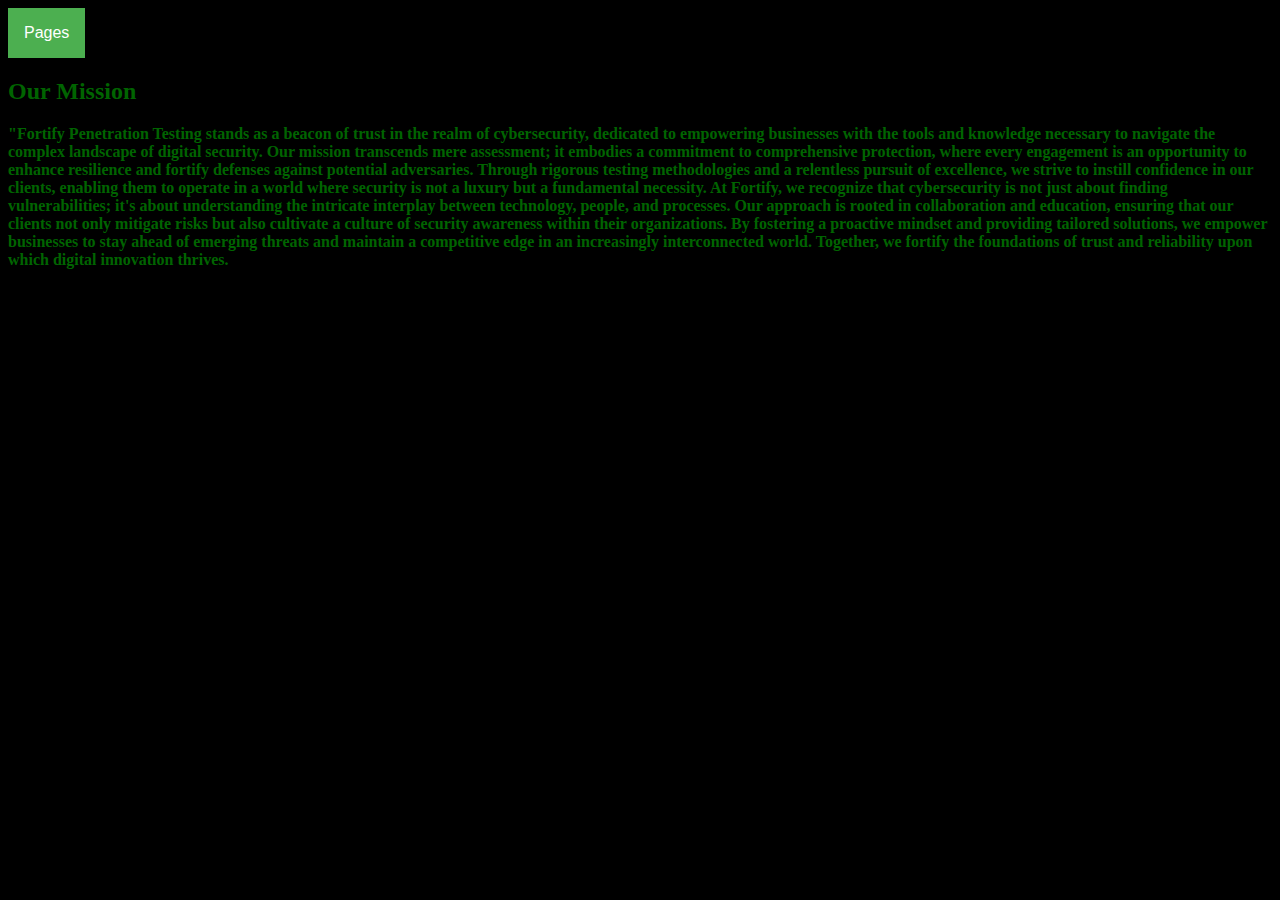
<file: Index.html>
<!DOCTYPE html>
<html>
<head>
<link rel="stylesheet" href="Index.css">
<title>Fortify Penetration Testing</title>
</head>
<body>
<div class="dropdown">
  <button class="dropbtn">Pages</button>
  <div class="dropdown-content">
    <a href="https://fortify-pen-testing.github.io/FortifyPenetrationTesting.githut.io/About%20Us.html">About Us</a>
    <a href="https://fortify-pen-testing.github.io/FortifyPenetrationTesting.githut.io/Contact%20Us.html">Contact Us</a>
    <a href="https://fortify-pen-testing.github.io/FortifyPenetrationTesting.githut.io/Pricing.html">Pricing</a>
    <a href="https://fortify-pen-testing.github.io/FortifyPenetrationTesting.githut.io/Why%20You%20Should%20Choose%20Us.html">Why you should choose us</a>
    <a href="https://fortify-pen-testing.github.io/FortifyPenetrationTesting.githut.io/Sign%20Up.html">Sign Up</a>
    <a href="https://fortify-pen-testing.github.io/FortifyPenetrationTesting.githut.io/LogIn.html">Log In</a>
<a href="https://fortify-pen-testing.github.io/FortifyPenetrationTesting.githut.io/Order.html">Order</a>
  </div>
</div>
<h2>Our Mission</h2>
<p><b>"Fortify Penetration Testing stands as a beacon of trust in the realm of cybersecurity, 
dedicated to empowering businesses with the tools and knowledge necessary to navigate the complex 
landscape of digital security. Our mission transcends mere assessment; it embodies a commitment 
to comprehensive protection, where every engagement is an opportunity to enhance resilience and 
fortify defenses against potential adversaries. Through rigorous testing methodologies and a 
relentless pursuit of excellence, we strive to instill confidence in our clients, enabling them to 
operate in a world where security is not a luxury but a fundamental necessity.
At Fortify, we recognize that cybersecurity is not just about finding vulnerabilities; 
it's about understanding the intricate interplay between technology, people, and processes. 
Our approach is rooted in collaboration and education, ensuring that our clients not only 
mitigate risks but also cultivate a culture of security awareness within their organizations.
By fostering a proactive mindset and providing tailored solutions, we empower businesses to stay ahead 
of emerging threats and maintain a competitive edge in an increasingly interconnected world. 
Together, we fortify the foundations of trust and reliability upon which digital innovation thrives.</b></p>
</body>
</html>
</file>
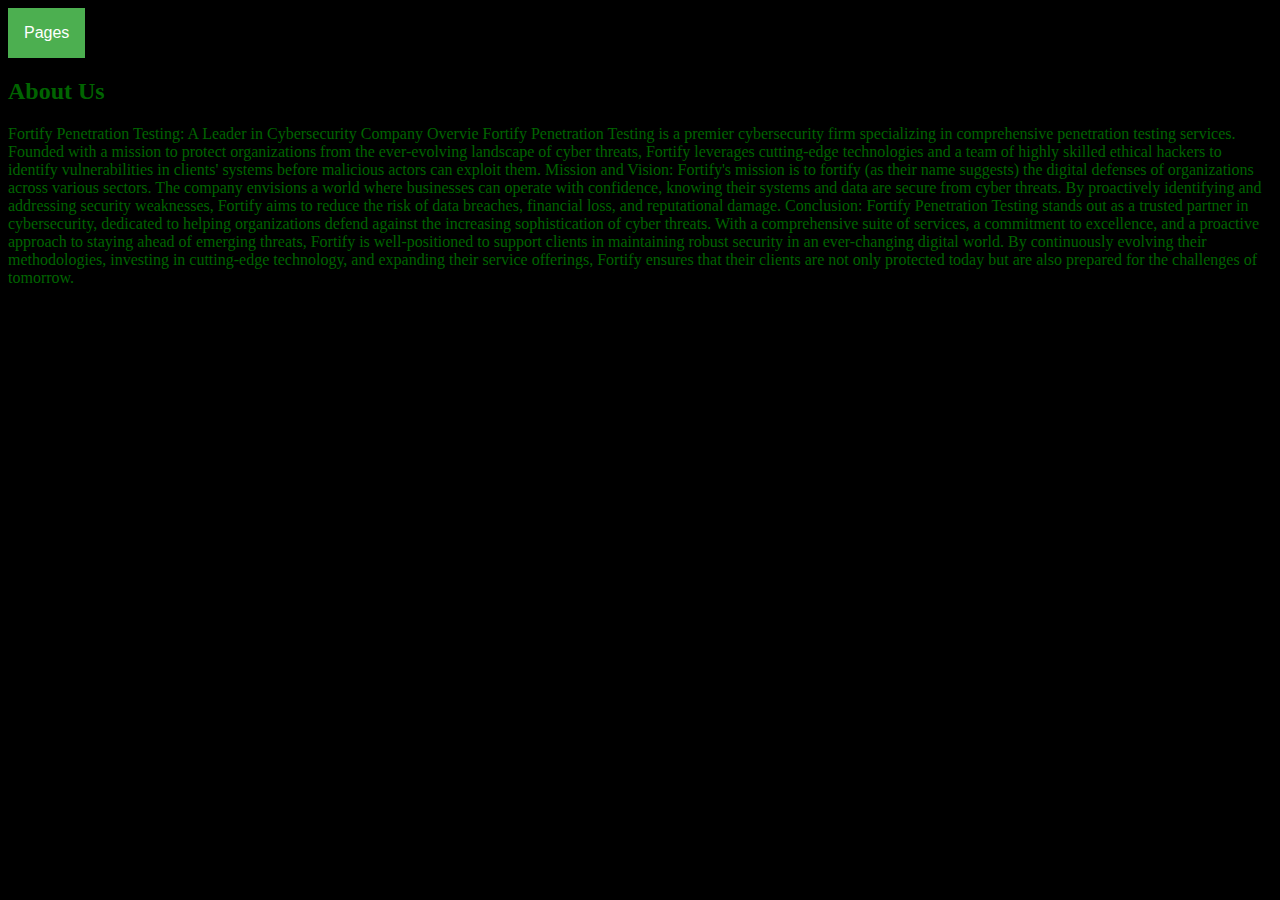
<file: About Us.html>
<!DOCTYPE html>
<html>
<head>
<link rel="stylesheet" href="Index.css">
<title>Fortify Penetration Testing</title>
</head>
<body>
<div class="dropdown">
  <button class="dropbtn">Pages</button>
  <div class="dropdown-content">
    <a href="https://fortify-pen-testing.github.io/FortifyPenetrationTesting.githut.io/Index.html">Home</a>
    <a href="https://fortify-pen-testing.github.io/FortifyPenetrationTesting.githut.io/Contact%20Us.html">Contact Us</a>
    <a href="https://fortify-pen-testing.github.io/FortifyPenetrationTesting.githut.io/Pricing.html">Pricing</a>
    <a href="https://fortify-pen-testing.github.io/FortifyPenetrationTesting.githut.io/Why%20You%20Should%20Choose%20Us.htmll">Why you should choose us</a>
    <a href="https://fortify-pen-testing.github.io/FortifyPenetrationTesting.githut.io/Sign%20Up.html">Sign Up</a>
    <a href="https://fortify-pen-testing.github.io/FortifyPenetrationTesting.githut.io/LogIn.html">Log In</a>
    <a href="https://fortify-pen-testing.github.io/FortifyPenetrationTesting.githut.io/Order.html">Order</a>
  </div>
</div>
<h2>About Us</h2>
<p>Fortify Penetration Testing: A Leader in Cybersecurity
Company Overvie
Fortify Penetration Testing is a premier cybersecurity firm specializing in comprehensive 
penetration testing services. Founded with a mission to protect organizations from the ever-evolving 
landscape of cyber threats, Fortify leverages cutting-edge technologies and a team of highly skilled 
ethical hackers to identify vulnerabilities in clients' systems before malicious actors can exploit them.
Mission and Vision:
Fortify's mission is to fortify (as their name suggests) the digital defenses of organizations 
across various sectors. The company envisions a world where businesses can operate with confidence, 
knowing their systems and data are secure from cyber threats. By proactively identifying and addressing 
security weaknesses, Fortify aims to reduce the risk of data breaches, financial loss, and 
reputational damage.
Conclusion:
Fortify Penetration Testing stands out as a trusted partner in cybersecurity, dedicated to helping 
organizations defend against the increasing sophistication of cyber threats. With a comprehensive 
suite of services, a commitment to excellence, and a proactive approach to staying ahead of emerging 
threats, Fortify is well-positioned to support clients in maintaining robust security in an 
ever-changing digital world. By continuously evolving their methodologies, investing in cutting-edge 
technology, and expanding their service offerings, Fortify ensures that their clients are not only 
protected today but are also prepared for the challenges of tomorrow.</p>
</body>
</html>
</file>
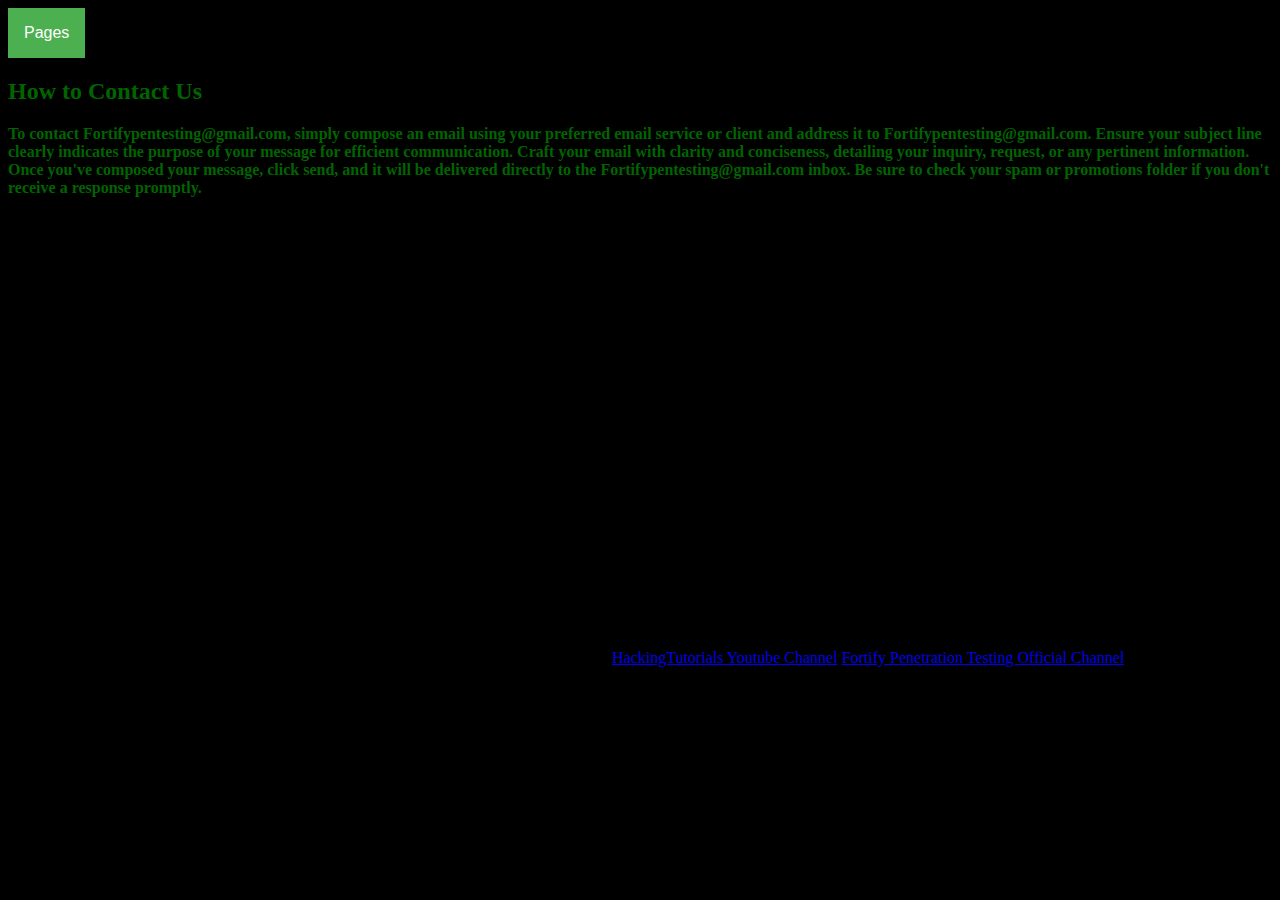
<file: Contact Us.html>
<!DOCTYPE html>
<html>
<head>
<link rel="stylesheet" href="Index.css">
<title>Fortify Penetration Testing</title>
</head>
<body>
<div class="dropdown">
  <button class="dropbtn">Pages</button>
  <div class="dropdown-content">
    <a href="https://fortify-pen-testing.github.io/FortifyPenetrationTesting.githut.io/About%20Us.html">About Us</a>
    <a href="https://fortify-pen-testing.github.io/FortifyPenetrationTesting.githut.io/Index.html">Home</a>
    <a href="https://fortify-pen-testing.github.io/FortifyPenetrationTesting.githut.io/Pricing.html">Pricing</a>
    <a href="https://fortify-pen-testing.github.io/FortifyPenetrationTesting.githut.io/Why%20You%20Should%20Choose%20Us.html">Why you should choose us</a>
    <a href="https://fortify-pen-testing.github.io/FortifyPenetrationTesting.githut.io/Sign%20Up.html">Sign Up</a>
    <a href="https://fortify-pen-testing.github.io/FortifyPenetrationTesting.githut.io/LogIn.html">Log In</a>
    <a href="https://fortify-pen-testing.github.io/FortifyPenetrationTesting.githut.io/Order.html">Order</a>
  </div>
</div>
<h2>How to Contact Us</h2>
<p><b>To contact Fortifypentesting@gmail.com, simply compose an email using your preferred email service or client and address it to Fortifypentesting@gmail.com. Ensure your subject line clearly indicates the purpose of your message for efficient communication. Craft your email with clarity and conciseness, detailing your inquiry, request, or any pertinent information. Once you've composed your message, click send, and it will be delivered directly to the Fortifypentesting@gmail.com inbox. Be sure to check your spam or promotions folder if you don't receive a response promptly.</b></p>
<iframe src="https://www.google.com/maps/embed?pb=!1m18!1m12!1m3!1d3057.08549597524!2d-86.35612352529226!3d39.98419468185345!2m3!1f0!2f0!3f0!3m2!1i1024!2i768!4f13.1!3m3!1m2!1s0x88135394979cd561%3A0x15622bf7816b3a98!2s3775%20Gray%20Heather%20Ln%2C%20Whitestown%2C%20IN%2046075!5e0!3m2!1sen!2sus!4v1717199133396!5m2!1sen!2sus" width="600" height="450" style="border:0;" allowfullscreen="" loading="lazy" referrerpolicy="no-referrer-when-downgrade"></iframe>
<a href=https://www.youtube.com/@HackingTutorials-wt2vi>HackingTutorials Youtube Channel</a>
<a href=https://www.youtube.com/@FortifyPenetrationTestin-zk5mr>Fortify Penetration Testing Official Channel</a>
</body>
</html>
</file>
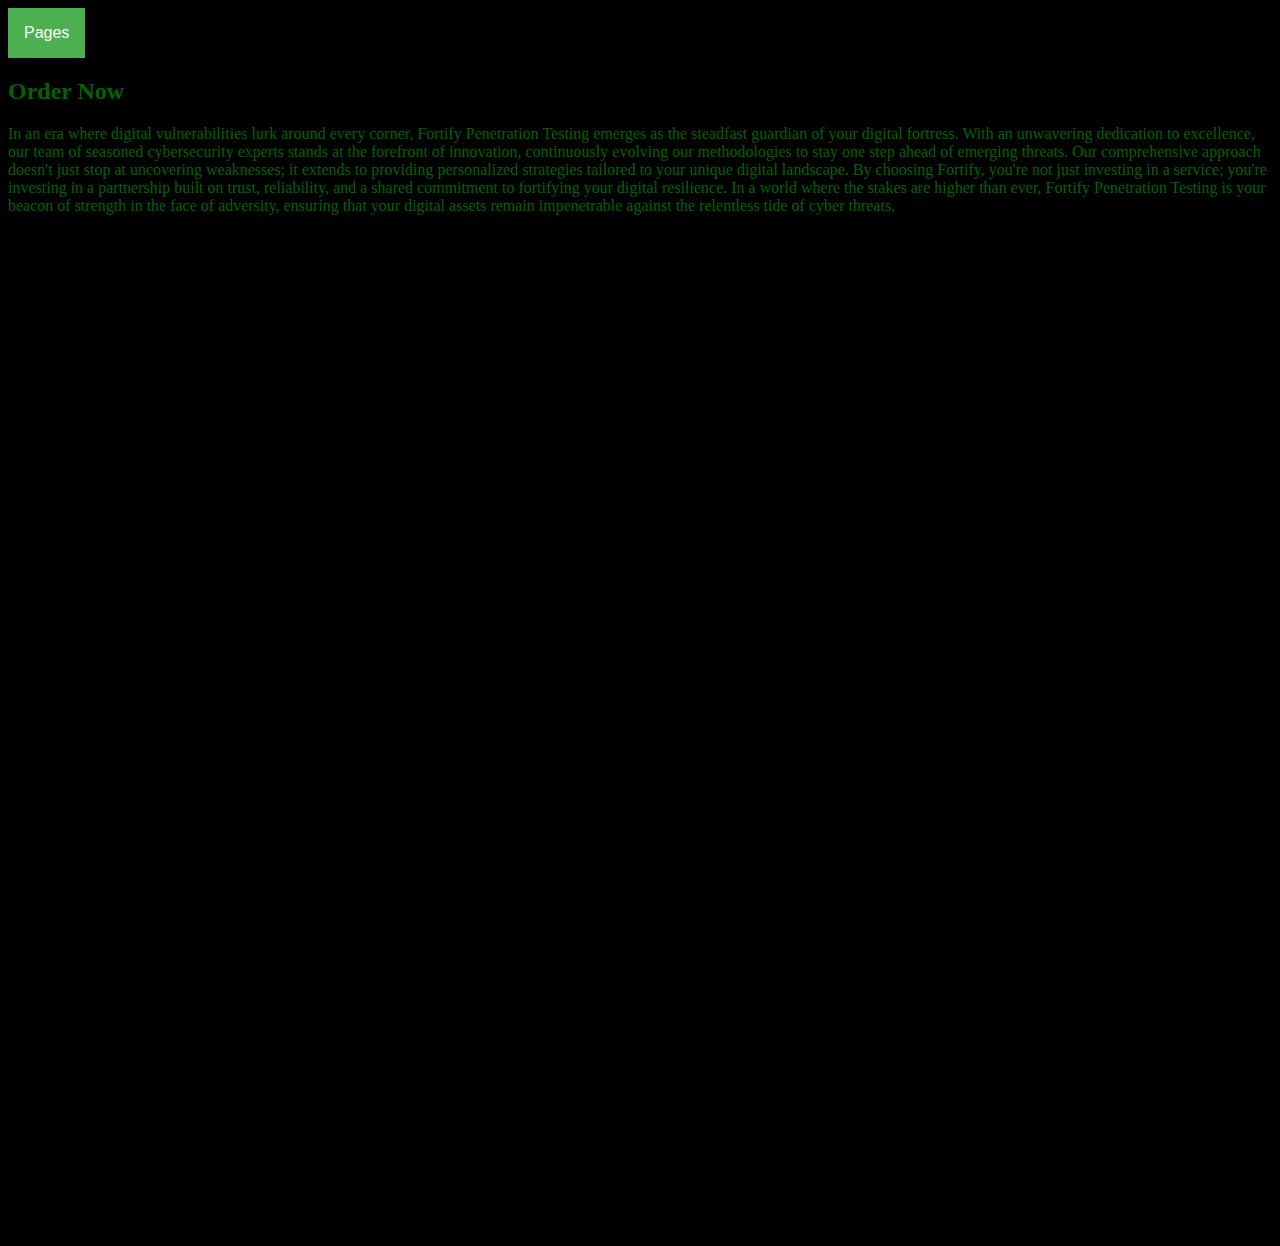
<file: Order.html>
<!DOCTYPE html>
<html>
<head>
<link rel="stylesheet" href="Index.css">
<title>Fortify Penetration Testing</title>
</head>
<body>
<div class="dropdown">
  <button class="dropbtn">Pages</button>
  <div class="dropdown-content">
    <a href="https://fortify-pen-testing.github.io/FortifyPenetrationTesting.githut.io/About%20Us.html">About Us</a>
    <a href="https://fortify-pen-testing.github.io/FortifyPenetrationTesting.githut.io/Contact%20Us.html">Contact Us</a>
    <a href="https://fortify-pen-testing.github.io/FortifyPenetrationTesting.githut.io/Pricing.html">Pricing</a>
    <a href="https://fortify-pen-testing.github.io/FortifyPenetrationTesting.githut.io/Why%20You%20Should%20Choose%20Us.html">Why you should choose us</a>
    <a href="https://fortify-pen-testing.github.io/FortifyPenetrationTesting.githut.io/Sign%20Up.html">Sign Up</a>
    <a href="https://fortify-pen-testing.github.io/FortifyPenetrationTesting.githut.io/LogIn.html">Log In</a>
    <a href="https://fortify-pen-testing.github.io/FortifyPenetrationTesting.githut.io/Index.html">Home</a>
  </div>
</div>
<h2>Order Now</h2>
<p>In an era where digital vulnerabilities lurk around every corner, Fortify Penetration Testing emerges as the steadfast guardian of your digital fortress. With an unwavering dedication to excellence, our team of seasoned cybersecurity experts stands at the forefront of innovation, continuously evolving our methodologies to stay one step ahead of emerging threats. Our comprehensive approach doesn't just stop at uncovering weaknesses; it extends to providing personalized strategies tailored to your unique digital landscape. By choosing Fortify, you're not just investing in a service; you're investing in a partnership built on trust, reliability, and a shared commitment to fortifying your digital resilience. In a world where the stakes are higher than ever, Fortify Penetration Testing is your beacon of strength in the face of adversity, ensuring that your digital assets remain impenetrable against the relentless tide of cyber threats.</p>
<iframe src="https://docs.google.com/forms/d/e/1FAIpQLSdxiwN7GIXQa-m3i7anAd_kAIoOWe5Ko55lyBaxrsobFHFA5A/viewform?embedded=true" width="640" height="1003" frameborder="0" marginheight="0" marginwidth="0">Order Form</iframe>
</body>
</html>
</file>
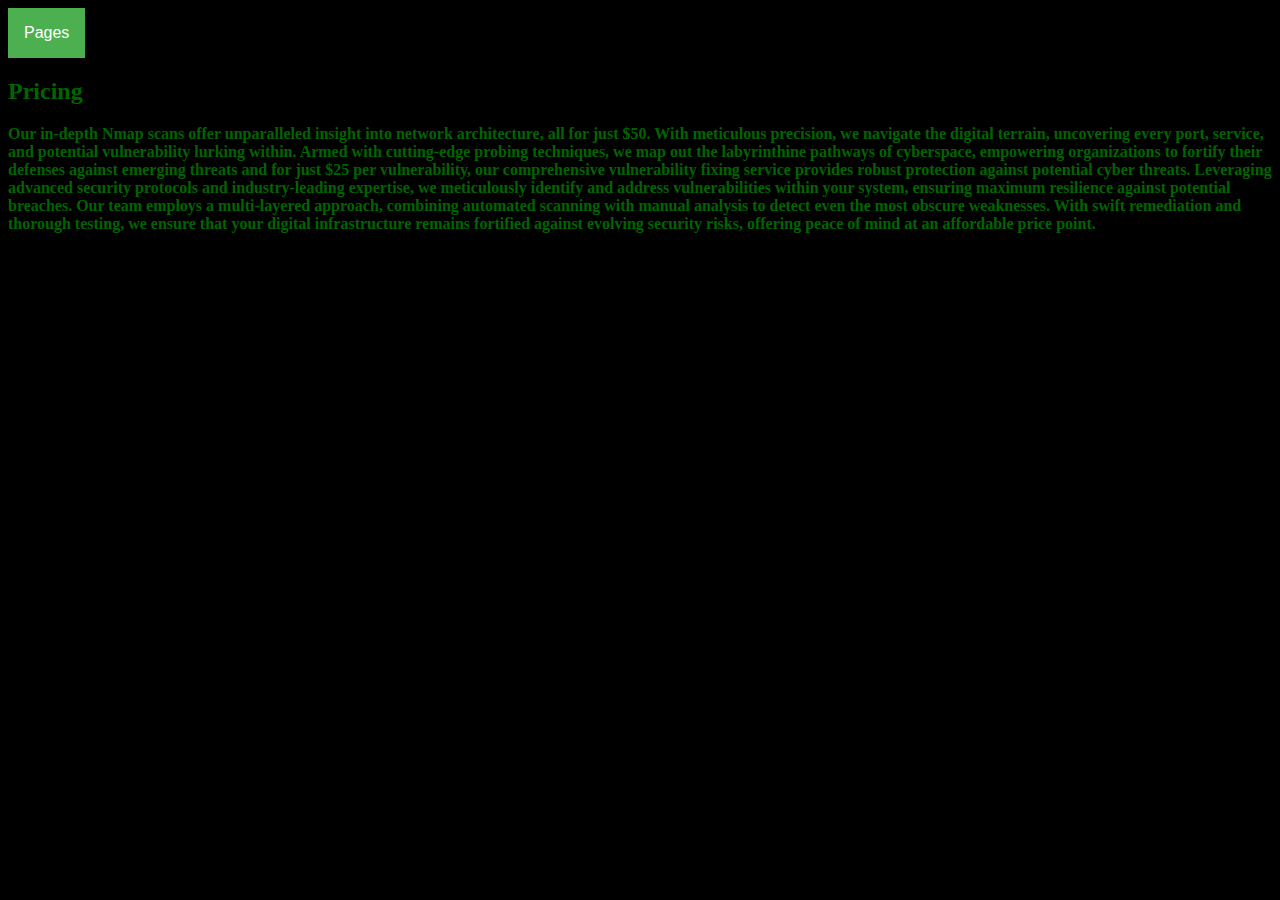
<file: Pricing.html>
<!DOCTYPE html>
<html>
<head>
<link rel="stylesheet" href="Index.css">
<title>Fortify Penetration Testing</title>
</head>
<body>
<div class="dropdown">
  <button class="dropbtn">Pages</button>
  <div class="dropdown-content">
    <a href="https://fortify-pen-testing.github.io/FortifyPenetrationTesting.githut.io/About%20Us.html">About Us</a>
    <a href="https://fortify-pen-testing.github.io/FortifyPenetrationTesting.githut.io/Contact%20Us.html">Contact Us</a>
    <a href="https://fortify-pen-testing.github.io/FortifyPenetrationTesting.githut.io/Index.html">Home</a>
    <a href="https://fortify-pen-testing.github.io/FortifyPenetrationTesting.githut.io/Why%20You%20Should%20Choose%20Us.html">Why you should choose us</a>
    <a href="https://fortify-pen-testing.github.io/FortifyPenetrationTesting.githut.io/Sign%20Up.html">Sign Up</a>
    <a href="https://fortify-pen-testing.github.io/FortifyPenetrationTesting.githut.io/LogIn.html">Log In</a>
    <a href="https://fortify-pen-testing.github.io/FortifyPenetrationTesting.githut.io/Order.html">Order</a>
</div>
</div>
<h2>Pricing</h2>
<p><b>Our in-depth Nmap scans offer unparalleled insight into network architecture, all for just $50. With meticulous precision, we navigate the digital terrain, uncovering every port, service, and potential vulnerability lurking within. Armed with cutting-edge probing techniques, we map out the labyrinthine pathways of cyberspace, empowering organizations to fortify their defenses against emerging threats and for just $25 per vulnerability, our comprehensive vulnerability fixing service provides robust protection against potential cyber threats. Leveraging advanced security protocols and industry-leading expertise, we meticulously identify and address vulnerabilities within your system, ensuring maximum resilience against potential breaches. Our team employs a multi-layered approach, combining automated scanning with manual analysis to detect even the most obscure weaknesses. With swift remediation and thorough testing, we ensure that your digital infrastructure remains fortified against evolving security risks, offering peace of mind at an affordable price point.</b></p>
</body>
</html>
</file>
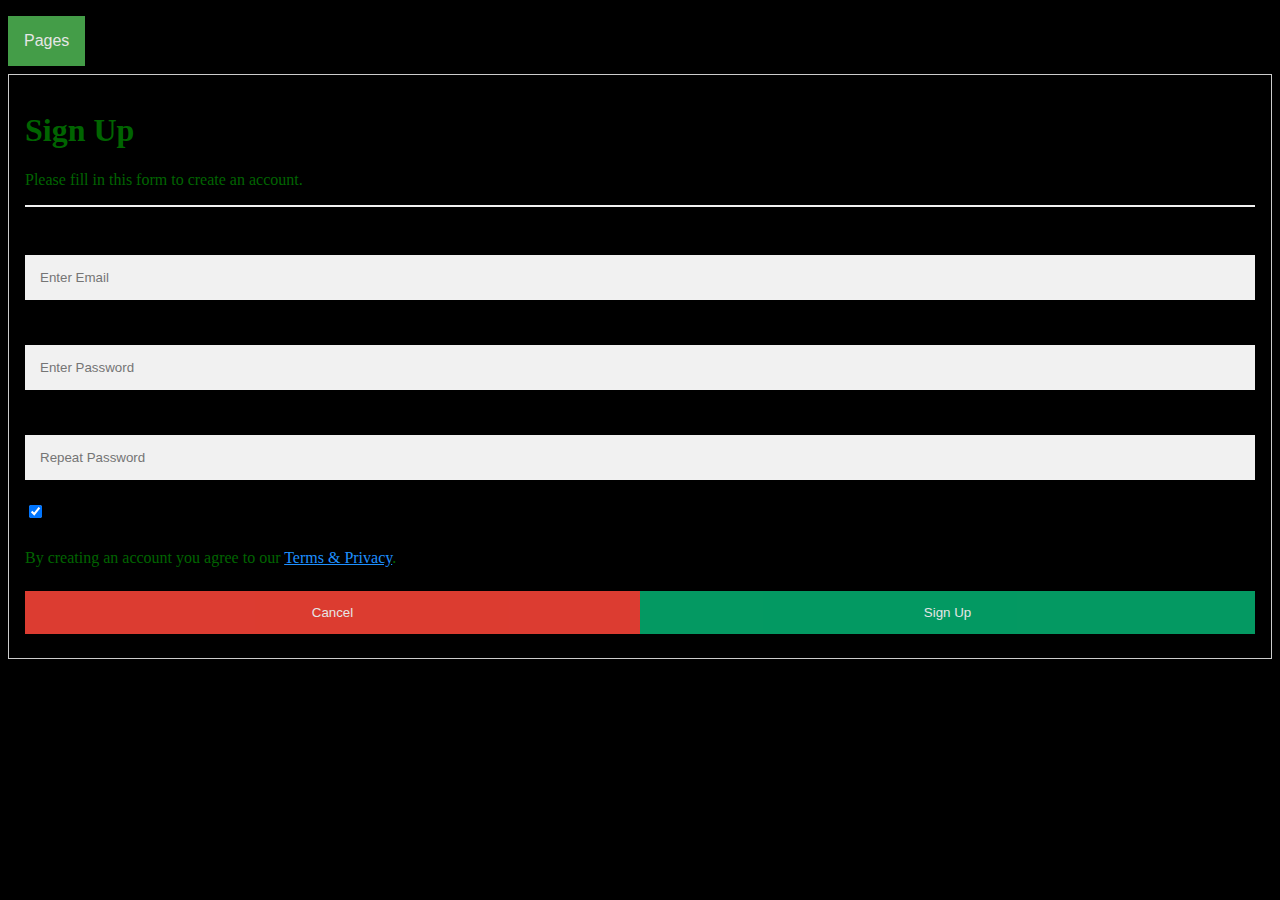
<file: Sign Up.html>
<!DOCTYPE html>
<html>
<head>
<link rel="stylesheet" href="Sign Up.css">
</head>
<body>
<div class="dropdown">
  <button class="dropbtn">Pages</button>
  <div class="dropdown-content">
    <a href="https://fortify-pen-testing.github.io/FortifyPenetrationTesting.githut.io/About%20Us.html">About Us</a>
    <a href="https://fortify-pen-testing.github.io/FortifyPenetrationTesting.githut.io/Contact%20Us.html">Contact Us</a>
    <a href="https://fortify-pen-testing.github.io/FortifyPenetrationTesting.githut.io/Pricing.html">Pricing</a>
    <a href="https://fortify-pen-testing.github.io/FortifyPenetrationTesting.githut.io/Why%20You%20Should%20Choose%20Us.html">Why you should choose us</a>
    <a href="https://fortify-pen-testing.github.io/FortifyPenetrationTesting.githut.io/LogIn.html">Log In</a>
    <a href="https://fortify-pen-testing.github.io/FortifyPenetrationTesting.githut.io/Index.html">Home</a>
   <a href="https://fortify-pen-testing.github.io/FortifyPenetrationTesting.githut.io/Order.html">Order</a>
</div>
</div>
<form action="Index.html" style="border:1px solid #ccc">
  <div class="container">
    <h1>Sign Up</h1>
    <p>Please fill in this form to create an account.</p>
    <hr>

    <label for="email"><b>Email</b></label>
    <input type="text" placeholder="Enter Email" name="email" required>

    <label for="psw"><b>Password</b></label>
    <input type="password" placeholder="Enter Password" name="psw" required>

    <label for="psw-repeat"><b>Repeat Password</b></label>
    <input type="password" placeholder="Repeat Password" name="psw-repeat" required>

    <label>
      <input type="checkbox" checked="checked" name="remember" style="margin-bottom:15px"> Remember me
    </label>

    <p>By creating an account you agree to our <a href="C:\Users\Jasin Jr\Desktop\Fortify Penetration Testing\Website\Termandprivacy.html" style="color:dodgerblue">Terms & Privacy</a>.</p>

    <div class="clearfix">
      <button type="button" class="cancelbtn">Cancel</button>
      <button type="submit" class="signupbtn">Sign Up</button>
    </div>
  </div>
</form>
</body>
</html>
</file>
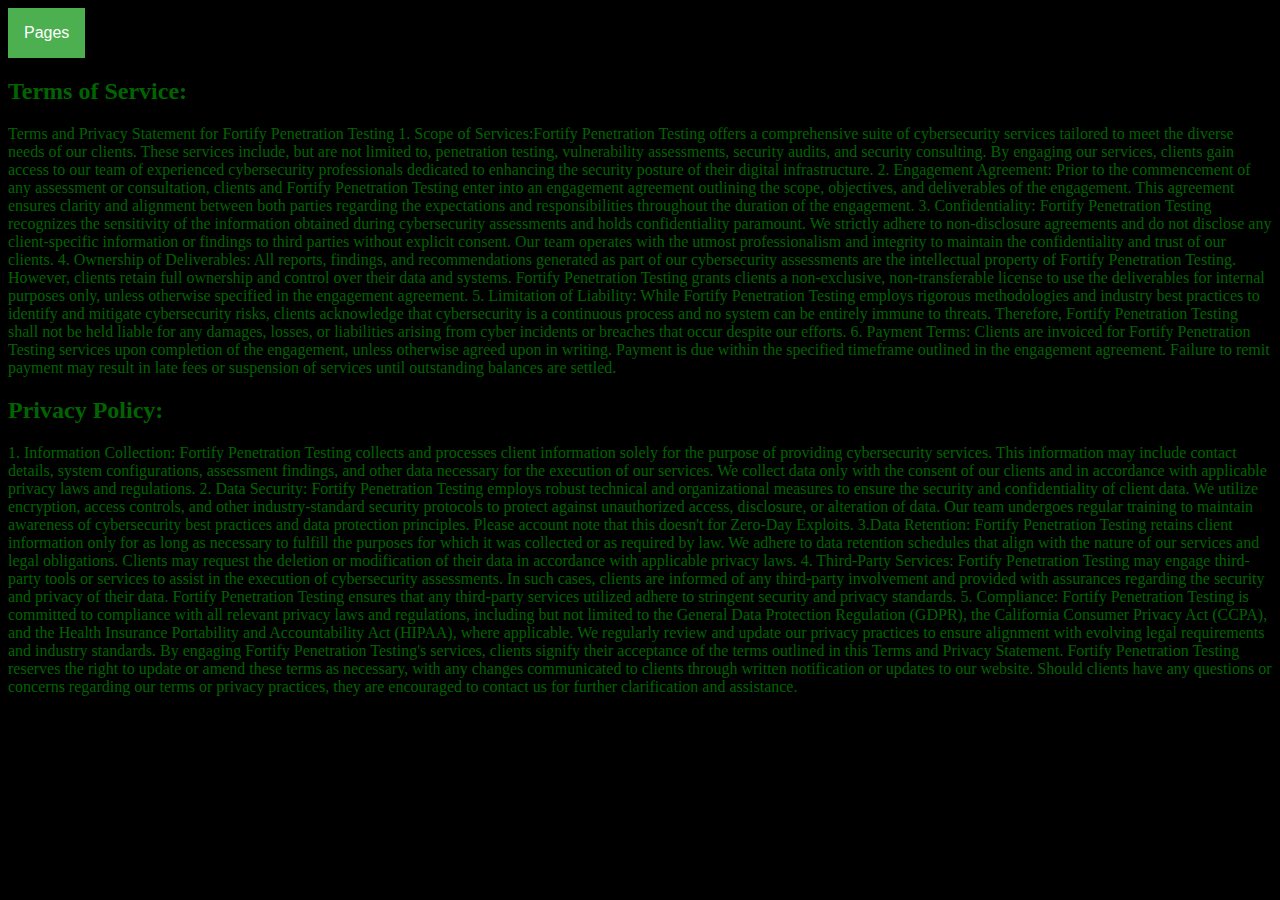
<file: Termandprivacy.html>
<!DOCTYPE html>
<html>
<head>
<link rel="stylesheet" href="Termandprivacy.css">
</head>
<body>
<div class="dropdown">
  <button class="dropbtn">Pages</button>
  <div class="dropdown-content">
    <a href="https://fortify-pen-testing.github.io/FortifyPenetrationTesting.githut.io/About%20Us.html">About Us</a>
    <a href="https://fortify-pen-testing.github.io/FortifyPenetrationTesting.githut.io/Contact%20Us.html">Contact Us</a>
    <a href="https://fortify-pen-testing.github.io/FortifyPenetrationTesting.githut.io/Pricing.html">Pricing</a>
    <a href="https://fortify-pen-testing.github.io/FortifyPenetrationTesting.githut.io/Why%20You%20Should%20Choose%20Us.html">Why you should choose us</a>
    <a href="https://fortify-pen-testing.github.io/FortifyPenetrationTesting.githut.io/Sign%20Up.html">Sign Up</a>
    <a href="https://fortify-pen-testing.github.io/FortifyPenetrationTesting.githut.io/LogIn.html">Log In</a>
    <a href="https://fortify-pen-testing.github.io/FortifyPenetrationTesting.githut.io/Index.html">Home</a>
    <a href="https://fortify-pen-testing.github.io/FortifyPenetrationTesting.githut.io/Order.html">Order</a>
  </div>
</div>
<h2>Terms of Service:</h2>
<p>Terms and Privacy Statement for Fortify Penetration Testing

1. Scope of Services:Fortify Penetration Testing offers a comprehensive suite of cybersecurity services tailored to meet the diverse needs of our clients. These services include, but are not limited to, penetration testing, vulnerability assessments, security audits, and security consulting. By engaging our services, clients gain access to our team of experienced cybersecurity professionals dedicated to enhancing the security posture of their digital infrastructure.

2. Engagement Agreement: Prior to the commencement of any assessment or consultation, clients and Fortify Penetration Testing enter into an engagement agreement outlining the scope, objectives, and deliverables of the engagement. This agreement ensures clarity and alignment between both parties regarding the expectations and responsibilities throughout the duration of the engagement.

3. Confidentiality: Fortify Penetration Testing recognizes the sensitivity of the information obtained during cybersecurity assessments and holds confidentiality paramount. We strictly adhere to non-disclosure agreements and do not disclose any client-specific information or findings to third parties without explicit consent. Our team operates with the utmost professionalism and integrity to maintain the confidentiality and trust of our clients.

4. Ownership of Deliverables: All reports, findings, and recommendations generated as part of our cybersecurity assessments are the intellectual property of Fortify Penetration Testing. However, clients retain full ownership and control over their data and systems. Fortify Penetration Testing grants clients a non-exclusive, non-transferable license to use the deliverables for internal purposes only, unless otherwise specified in the engagement agreement.

5. Limitation of Liability: While Fortify Penetration Testing employs rigorous methodologies and industry best practices to identify and mitigate cybersecurity risks, clients acknowledge that cybersecurity is a continuous process and no system can be entirely immune to threats. Therefore, Fortify Penetration Testing shall not be held liable for any damages, losses, or liabilities arising from cyber incidents or breaches that occur despite our efforts.

6. Payment Terms: Clients are invoiced for Fortify Penetration Testing services upon completion of the engagement, unless otherwise agreed upon in writing. Payment is due within the specified timeframe outlined in the engagement agreement. Failure to remit payment may result in late fees or suspension of services until outstanding balances are settled.</p>

<h2>Privacy Policy:</h2>

<p>1. Information Collection: Fortify Penetration Testing collects and processes client information solely for the purpose of providing cybersecurity services. This information may include contact details, system configurations, assessment findings, and other data necessary for the execution of our services. We collect data only with the consent of our clients and in accordance with applicable privacy laws and regulations.

2. Data Security: Fortify Penetration Testing employs robust technical and organizational measures to ensure the security and confidentiality of client data. We utilize encryption, access controls, and other industry-standard security protocols to protect against unauthorized access, disclosure, or alteration of data. Our team undergoes regular training to maintain awareness of cybersecurity best practices and data protection principles. Please account note that this doesn't for Zero-Day Exploits.
3.Data Retention: Fortify Penetration Testing retains client information only for as long as necessary to fulfill the purposes for which it was collected or as required by law. We adhere to data retention schedules that align with the nature of our services and legal obligations. Clients may request the deletion or modification of their data in accordance with applicable privacy laws.

4. Third-Party Services: Fortify Penetration Testing may engage third-party tools or services to assist in the execution of cybersecurity assessments. In such cases, clients are informed of any third-party involvement and provided with assurances regarding the security and privacy of their data. Fortify Penetration Testing ensures that any third-party services utilized adhere to stringent security and privacy standards.

5. Compliance: Fortify Penetration Testing is committed to compliance with all relevant privacy laws and regulations, including but not limited to the General Data Protection Regulation (GDPR), the California Consumer Privacy Act (CCPA), and the Health Insurance Portability and Accountability Act (HIPAA), where applicable. We regularly review and update our privacy practices to ensure alignment with evolving legal requirements and industry standards.

By engaging Fortify Penetration Testing's services, clients signify their acceptance of the terms outlined in this Terms and Privacy Statement. Fortify Penetration Testing reserves the right to update or amend these terms as necessary, with any changes communicated to clients through written notification or updates to our website. Should clients have any questions or concerns regarding our terms or privacy practices, they are encouraged to contact us for further clarification and assistance.</p>
</body>
</html>
</file>
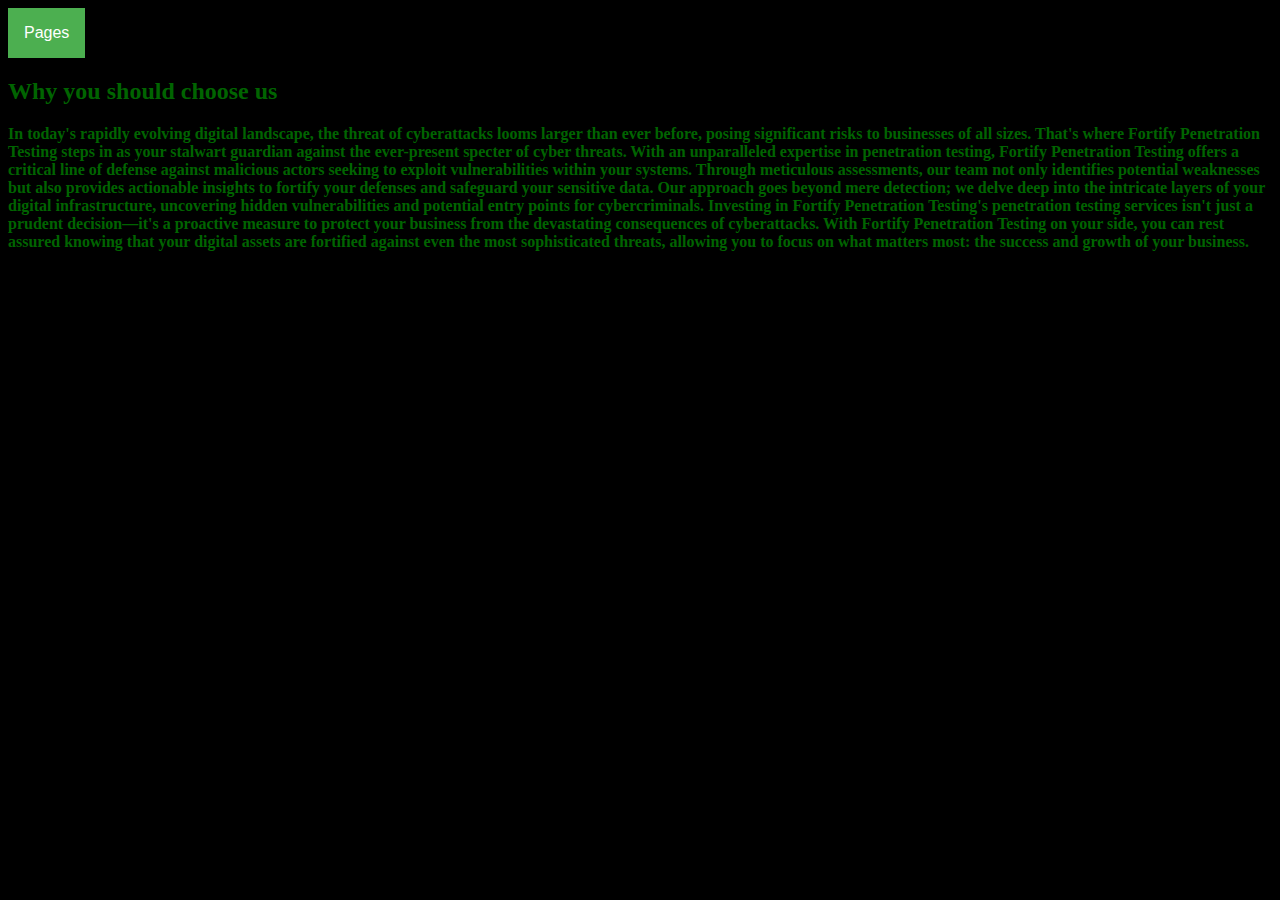
<file: Why You Should Choose Us.html>
<!DOCTYPE html>
<html>
<head>
<link rel="stylesheet" href="Index.css">
<title>Fortify Penetration Testing</title>
</head>
<body>
<div class="dropdown">
  <button class="dropbtn">Pages</button>
  <div class="dropdown-content">
    <a href="https://fortify-pen-testing.github.io/FortifyPenetrationTesting.githut.io/About%20Us.html">About Us</a>
    <a href="https://fortify-pen-testing.github.io/FortifyPenetrationTesting.githut.io/Contact%20Us.html">Contact Us</a>
    <a href="https://fortify-pen-testing.github.io/FortifyPenetrationTesting.githut.io/Pricing.html">Pricing</a>
    <a href="https://fortify-pen-testing.github.io/FortifyPenetrationTesting.githut.io/Index.html">Home</a>
    <a href="https://fortify-pen-testing.github.io/FortifyPenetrationTesting.githut.io/Sign%20Up.html">Sign Up</a>
    <a href="https://fortify-pen-testing.github.io/FortifyPenetrationTesting.githut.io/LogIn.html">Log In</a>
    <a href="https://fortify-pen-testing.github.io/FortifyPenetrationTesting.githut.io/Order.html">Order</a>
  </div>
</div>
<h2>Why you should choose us</h2>
<p><b>In today's rapidly evolving digital landscape, the threat of cyberattacks looms larger than ever before, posing significant risks to businesses of all sizes. That's where Fortify Penetration Testing steps in as your stalwart guardian against the ever-present specter of cyber threats. With an unparalleled expertise in penetration testing, Fortify Penetration Testing offers a critical line of defense against malicious actors seeking to exploit vulnerabilities within your systems. Through meticulous assessments, our team not only identifies potential weaknesses but also provides actionable insights to fortify your defenses and safeguard your sensitive data. Our approach goes beyond mere detection; we delve deep into the intricate layers of your digital infrastructure, uncovering hidden vulnerabilities and potential entry points for cybercriminals. Investing in Fortify Penetration Testing's penetration testing services isn't just a prudent decision—it's a proactive measure to protect your business from the devastating consequences of cyberattacks. With Fortify Penetration Testing on your side, you can rest assured knowing that your digital assets are fortified against even the most sophisticated threats, allowing you to focus on what matters most: the success and growth of your business.</b></p>
</body>
</html>
</file>
<file: Index.css>
h1{
  color:DarkGreen;
  font-size: 32px;
}
h2{
	color:DarkGreen;
}
p{
  color:DarkGreen;
}
body {
	background-image:url(Desktop\Fortify Penetration Testing\Website\Images\Background.png);
	background-color: Black;
}
.dropbtn {
  background-color: #4CAF50;
  color: white;
  padding: 16px;
  font-size: 16px;
  border: none;
  cursor: pointer;
}
.dropdown {
  position: relative;
  display: inline-block;
}
.dropdown-content {
  display: none;
  position: absolute;
  background-color: #f9f9f9;
  min-width: 160px;
  box-shadow: 0px 8px 16px 0px rgba(0,0,0,0.2);
  z-index: 1;
}
.dropdown-content a {
  color: black;
  padding: 12px 16px;
  text-decoration: none;
  display: block;
}
.dropdown-content a:hover {background-color: #f1f1f1}
.dropdown:hover .dropdown-content {
  display: block;
}
.dropdown:hover .dropbtn {
  background-color: #3e8e41;
}
</file>
<file: Sign Up.css>
* {box-sizing: border-box}

/* Full-width input fields */
  input[type=text], input[type=password] {
  width: 100%;
  padding: 15px;
  margin: 5px 0 22px 0;
  display: inline-block;
  border: none;
  background: #f1f1f1;
}

input[type=text]:focus, input[type=password]:focus {
  background-color: #ddd;
  outline: none;
}

hr {
  border: 1px solid #f1f1f1;
  margin-bottom: 25px;
}

/* Set a style for all buttons */
button {
  background-color: #04AA6D;
  color: white;
  padding: 14px 20px;
  margin: 8px 0;
  border: none;
  cursor: pointer;
  width: 100%;
  opacity: 0.9;
}

button:hover {
  opacity:1;
}

/* Extra styles for the cancel button */
.cancelbtn {
  padding: 14px 20px;
  background-color: #f44336;
}

/* Float cancel and signup buttons and add an equal width */
.cancelbtn, .signupbtn {
  float: left;
  width: 50%;
}

/* Add padding to container elements */
.container {
  padding: 16px;
}

/* Clear floats */
.clearfix::after {
  content: "";
  clear: both;
  display: table;
}

/* Change styles for cancel button and signup button on extra small screens */
@media screen and (max-width: 300px) {
  .cancelbtn, .signupbtn {
    width: 100%;
  }
}
h1{
  color:DarkGreen;
  font-size: 32px;
}
h2{
	color:DarkGreen;
}
p{
  color:DarkGreen;
}
body {
	background-image:url(Desktop\Fortify Penetration Testing\Website\Images\Background.png);
	background-color: Black;
}
.dropbtn {
  background-color: #4CAF50;
  color: white;
  padding: 16px;
  font-size: 16px;
  border: none;
  cursor: pointer;
}
.dropdown {
  position: relative;
  display: inline-block;
}
.dropdown-content {
  display: none;
  position: absolute;
  background-color: #f9f9f9;
  min-width: 160px;
  box-shadow: 0px 8px 16px 0px rgba(0,0,0,0.2);
  z-index: 1;
}
.dropdown-content a {
  color: black;
  padding: 12px 16px;
  text-decoration: none;
  display: block;
}
.dropdown-content a:hover {background-color: #f1f1f1}
.dropdown:hover .dropdown-content {
  display: block;
}
.dropdown:hover .dropbtn {
  background-color: #3e8e41;
}
</file>
<file: Termandprivacy.css>
h1{
  color:DarkGreen;
  font-size: 32px;
}
h2{
	color:DarkGreen;
}
p{
  color:DarkGreen;
}
body {
	background-image:url(Desktop\Fortify Penetration Testing\Website\Images\Background.png);
	background-color: Black;
}
.dropbtn {
  background-color: #4CAF50;
  color: white;
  padding: 16px;
  font-size: 16px;
  border: none;
  cursor: pointer;
}
.dropdown {
  position: relative;
  display: inline-block;
}
.dropdown-content {
  display: none;
  position: absolute;
  background-color: #f9f9f9;
  min-width: 160px;
  box-shadow: 0px 8px 16px 0px rgba(0,0,0,0.2);
  z-index: 1;
}
.dropdown-content a {
  color: black;
  padding: 12px 16px;
  text-decoration: none;
  display: block;
}
.dropdown-content a:hover {background-color: #f1f1f1}
.dropdown:hover .dropdown-content {
  display: block;
}
.dropdown:hover .dropbtn {
  background-color: #3e8e41;
}
</file>
